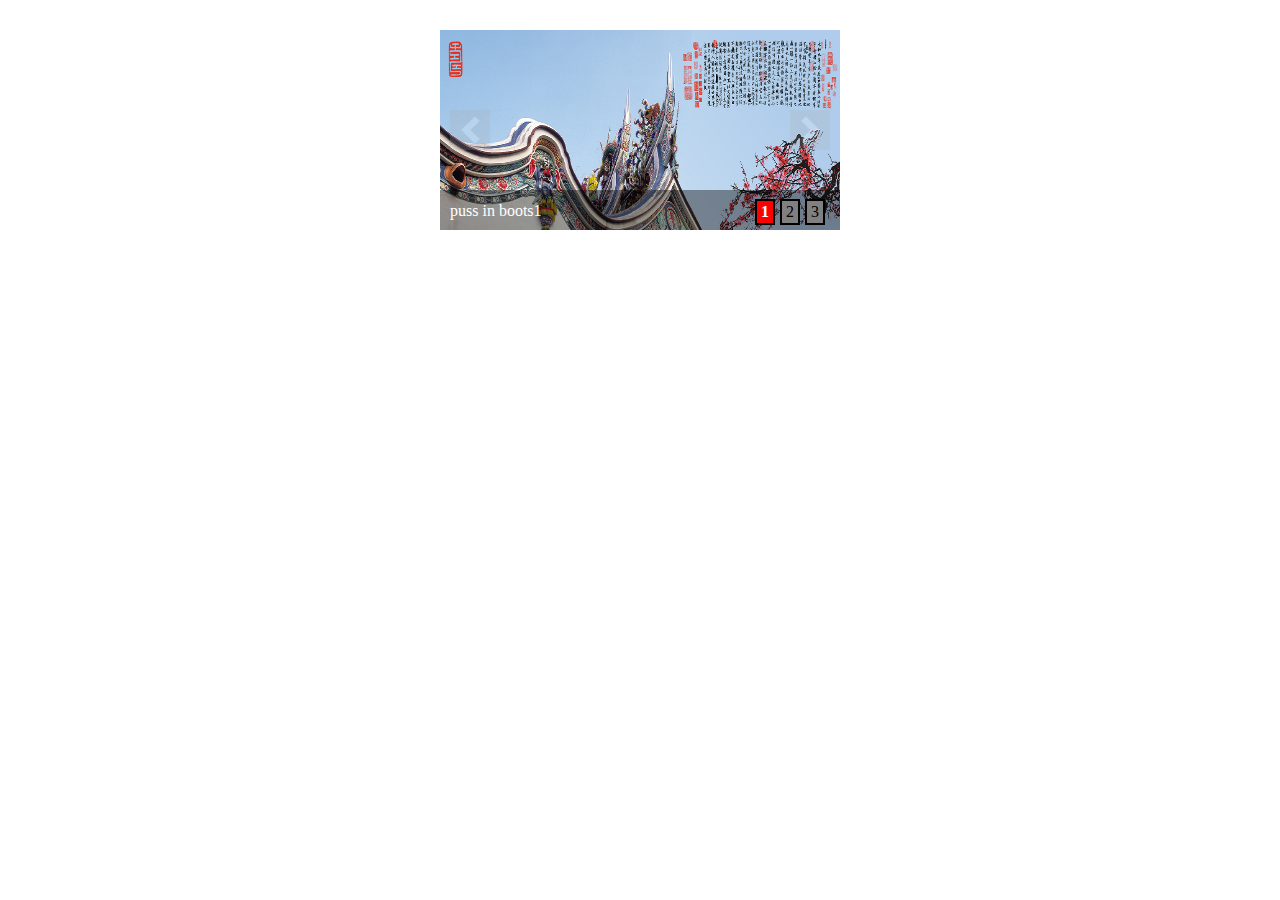
<file: slider/index.html>
<!DOCTYPE html>
 <html lang="en">
 <head>
  <meta charset="UTF-8">
  <title>轮播图</title>
  <link href="slider.css" rel="stylesheet">
  <script src="./lib/jquery.min.js"></script>

</head>
<body>
    <div id="wrapper"><!-- 最外层部分 -->
        <div id="banner"><!-- 轮播部分 -->
            <ul class="imgList"><!-- 图片部分 -->
                <li><a href="#"><img src="./img/banner/banner1.jpg" width="400px" height="200px" alt="puss in boots1"></a></li>
                <li><a href="#"><img src="./img/banner/banner2.jpg" width="400px" height="200px" alt="puss in boots2"></a></li>
                <li><a href="#"><img src="./img/banner/banner3.jpg" width="400px" height="200px" alt="puss in boots3"></a></li>
            </ul>

            <img src="./img/prev.png" width="40px" height="40px" id="prev">
            <img src="./img/next.png" width="40px" height="40px" id="next">
            <div class="bg"></div> <!-- 图片底部背景层部分-->
            <ul class="infoList"><!-- 图片左下角文字信息部分 -->
                <li class="infoOn">puss in boots1</li>
                <li>puss in boots2</li>
                <li>puss in boots3</li>
            </ul>
            <ul class="indexList"><!-- 图片右下角序号部分 -->
                <li class="indexOn">1</li>
                <li>2</li>
                <li>3</li>
            </ul>
        </div>
    </div>
    <script type="text/javascript" src="slider.js"></script>
</body>
</html>
</file>
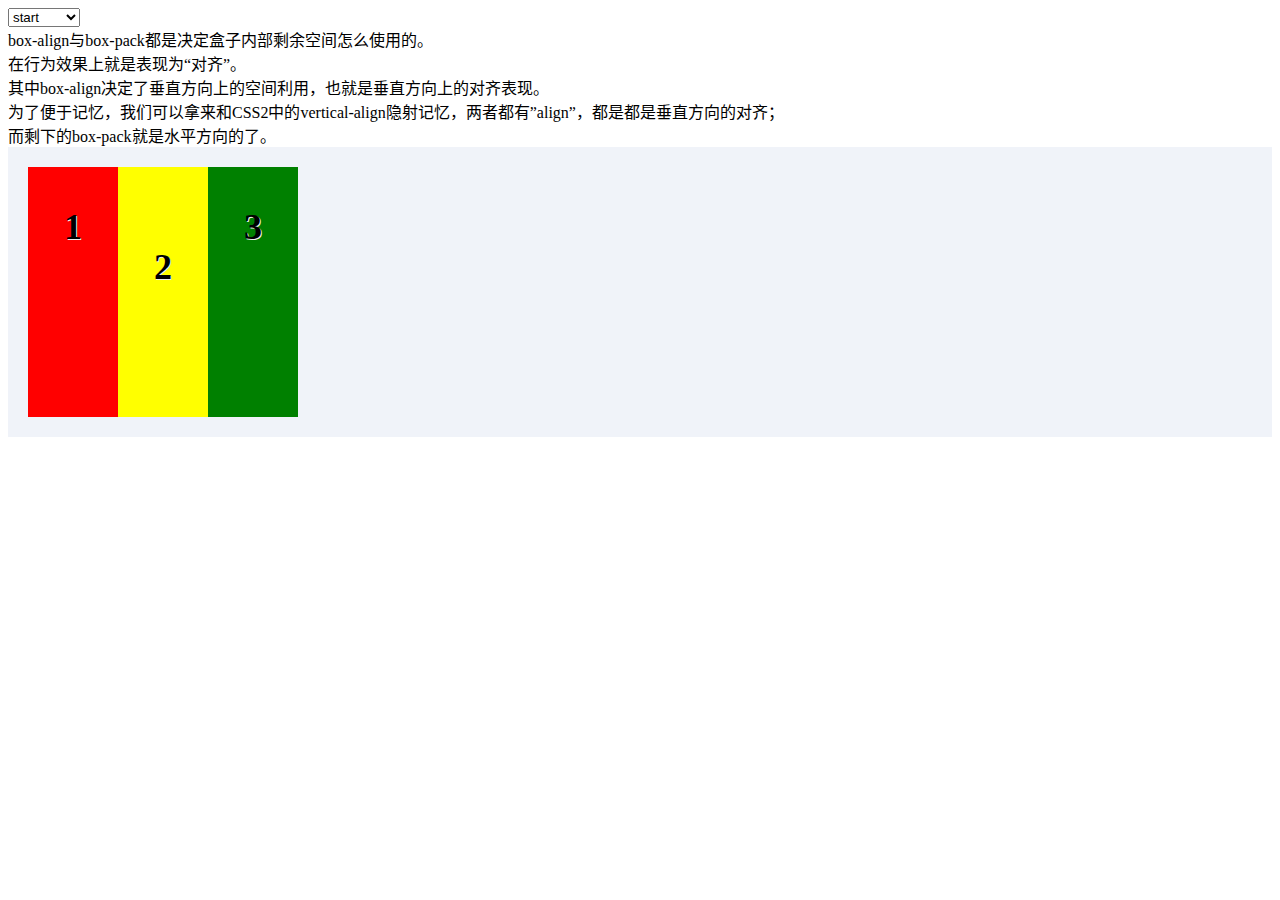
<file: boxalign.html>
<!doctype html>
<html lang="zh-CN">
<head>
    <meta charset="UTF-8">
    <title>box</title>
    <script type="text/javascript">
      function changealign(value){
        document.getElementsByClassName('test_box')[0].style["WebkitBoxAlign"] = value;
      }
    </script>
    <style type="text/css">
        .test_box {
            display: -moz-box; 
            display: -webkit-box; 
            display: box; 
            height: 250px;
            -webkit-box-align: stretch;
            padding: 20px; 
            background: #f0f3f9;
         }
        .list {
            padding: 0 1em; 
            font: bold 36px/120px monaco; 
            text-shadow: 1px 1px #eee;
        }
    </style>
</head>
<body>
    <select name="orient" id="orient" onchange="changealign(this.value)">
        <option value="start">start</option>
        <option value="end">end</option>
        <option value="center">center</option>
        <option value="baseline">baseline</option>
        <option value="stretch">stretch</option>
    </select>
    <br>
    box-align与box-pack都是决定盒子内部剩余空间怎么使用的。<br>
    在行为效果上就是表现为“对齐”。<br>
    其中box-align决定了垂直方向上的空间利用，也就是垂直方向上的对齐表现。<br>
    为了便于记忆，我们可以拿来和CSS2中的vertical-align隐射记忆，两者都有”align”，都是都是垂直方向的对齐；<br>
    而剩下的box-pack就是水平方向的了。
    <div class="test_box">
        <div class="list" style="background: red;">1</div>
        <div class="list" style="background: yellow; line-height: 200px;">2</div>
        <div class="list" style="background: green;">3</div>
    </div>
</body>
</html>
</file>
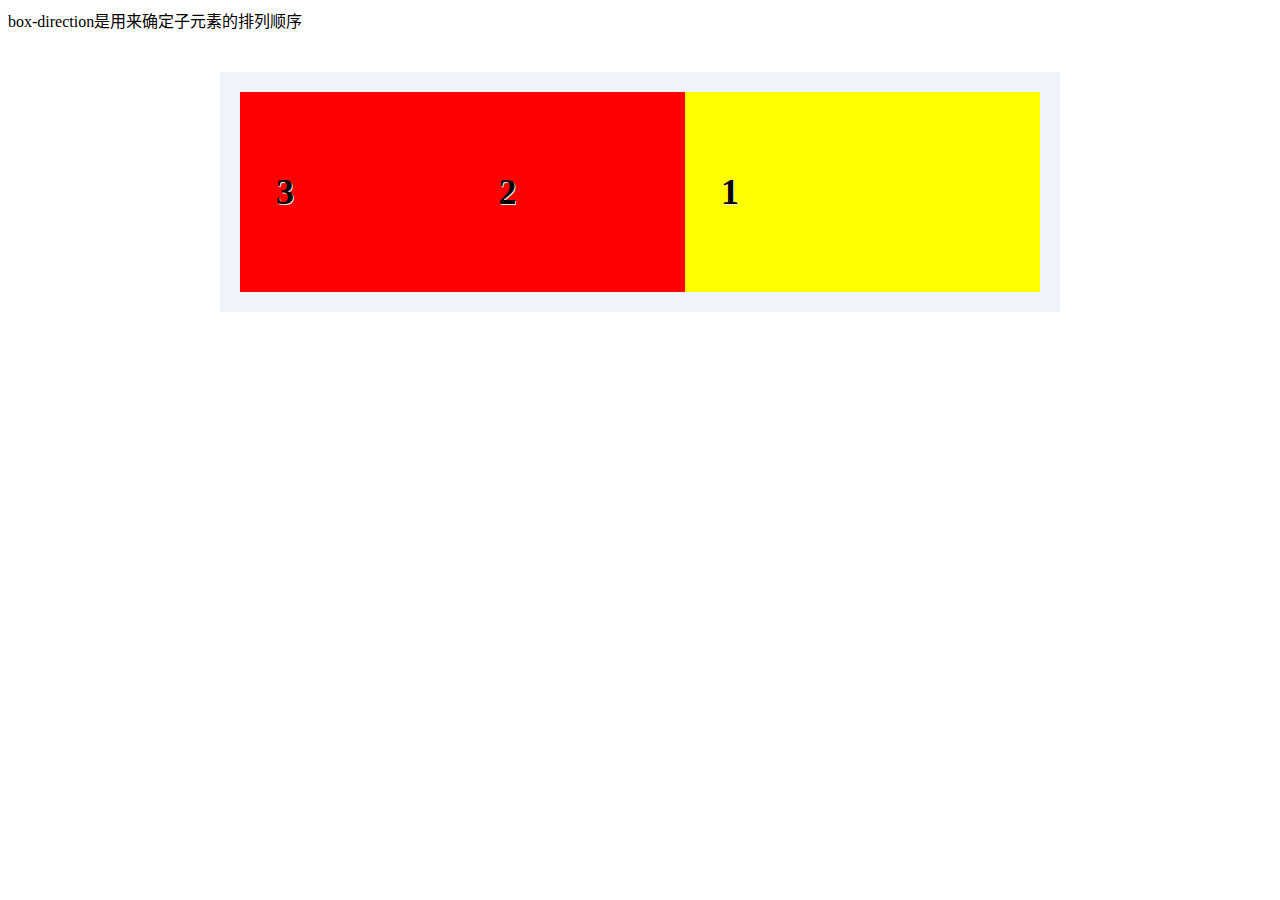
<file: boxdirection.html>
<!doctype html>
<html lang="zh-CN">
<head>
    <meta charset="UTF-8">
    <title>box</title>
    <script type="text/javascript">
    </script>
    <style type="text/css">
        .test_box {
            display: -moz-box; 
            display: -webkit-box; 
            display: box;
            
            -moz-box-direction:reverse;
            -webkit-box-direction:reverse;
            box-direction:reverse;
            
            width: 800px; 
            margin: 40px auto; 
            padding: 20px; 
            background: #f0f3f9;
         }
        .list {
            padding: 0 1em; 
            font: bold 36px/200px monaco; 
            text-shadow: 1px 1px #eee;
        }
        .list_one {
            -moz-box-flex: 1; 
            -webkit-box-flex: 1; 
            box-flex: 1;
            background: red;
        }
        .list_two{
            -moz-box-flex: 2; 
            -webkit-box-flex: 2; 
            box-flex: 2;
            background: yellow;
        }
    </style>
</head>
<body>
    box-direction是用来确定子元素的排列顺序
    <div class="test_box">
        <div class="list list_two">1</div>
        <div class="list list_one">2</div>
        <div class="list list_one">3</div>
    </div>
</body>
</html>
</file>
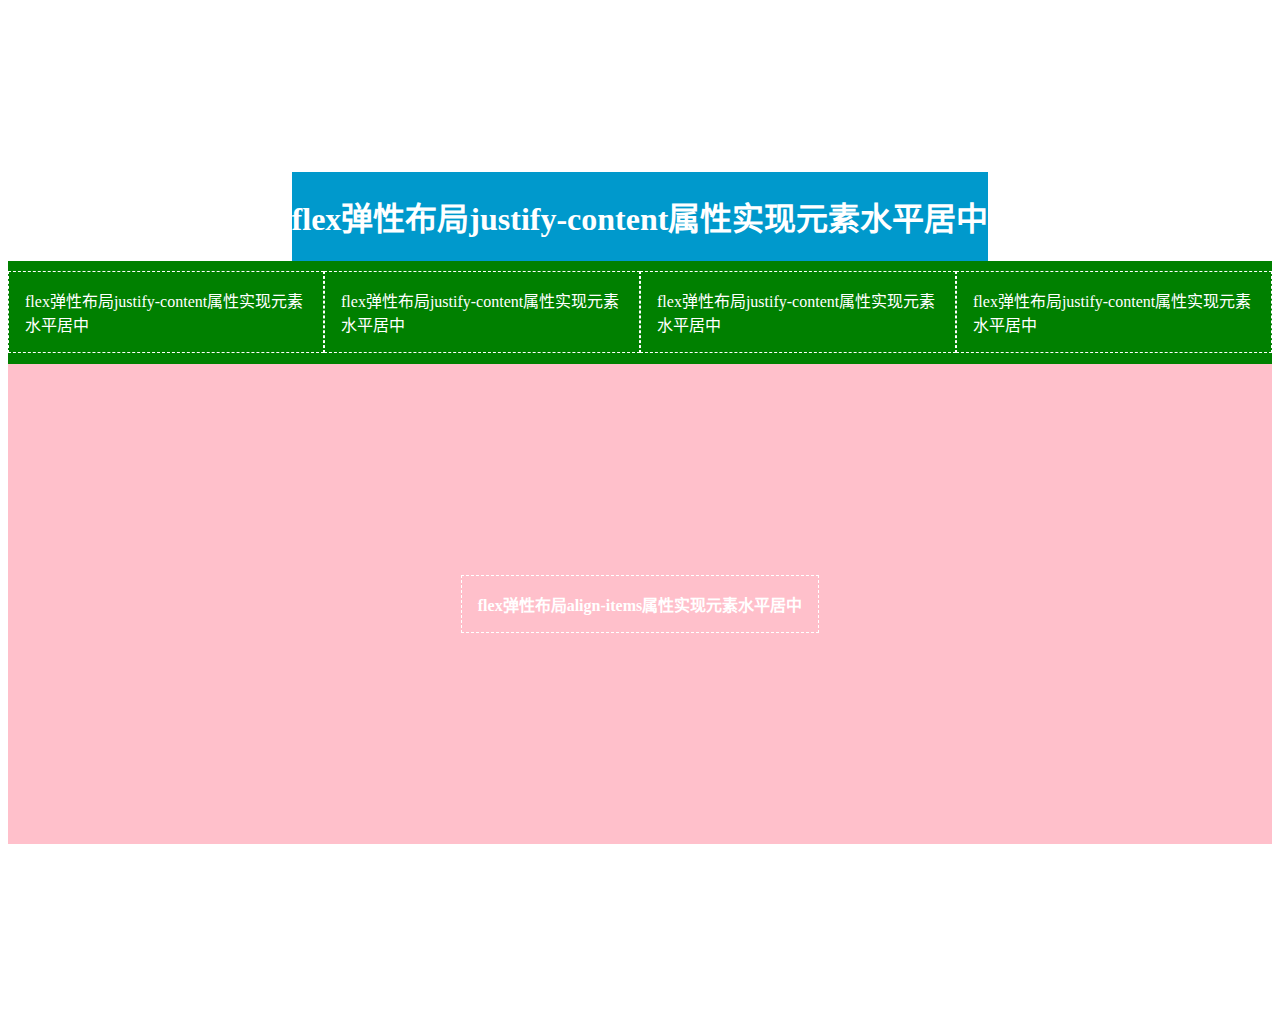
<file: boxflex-center.html>
<!doctype html>
<html lang="zh-CN">
<head>
    <meta charset="UTF-8">
    <title>box</title>
    <script type="text/javascript">
    </script>
    <style type="text/css">
        body{
            display: flex;
            justify-content:center;
            flex-direction:column;
            align-items:center;
            align-content:center;
            height: 1000px;
        }
        .box1{
            display: flex;
            justify-content: center;
            background: #0099cc
        }
        .h1{
            color: #FFF;
        }
        .box2{
            display: flex;
            justify-content: center;
            width: 100%;
            background: green
        }
        .h2{
            font-size: 1rem;
            padding: 1rem;
            border: 1px dashed #FFF;
            color: #FFF;
            font-weight: normal;
        }
        .box3{
            display: flex;
            width: 100%;
            height: 30rem;
            justify-content: center;
            align-items:center;
            background: pink;
        }
        .h3{
            font-size: 1rem;
            padding: 1rem;
            border: 1px dashed #FFF;
            color: #FFF
        }
    </style>
</head>
<body>
    <div class="box1">
        <h1 class="h1">flex弹性布局justify-content属性实现元素水平居中</h1>
    </div>
    <div class="box2">
        <h1 class="h2">flex弹性布局justify-content属性实现元素水平居中</h1>
        <h1 class="h2">flex弹性布局justify-content属性实现元素水平居中</h1>
        <h1 class="h2">flex弹性布局justify-content属性实现元素水平居中</h1>
        <h1 class="h2">flex弹性布局justify-content属性实现元素水平居中</h1>
    </div>
    <div class="box3">
        <h1 class="h3">flex弹性布局align-items属性实现元素水平居中</h1>
    </div>
</body>
</html>
</file>
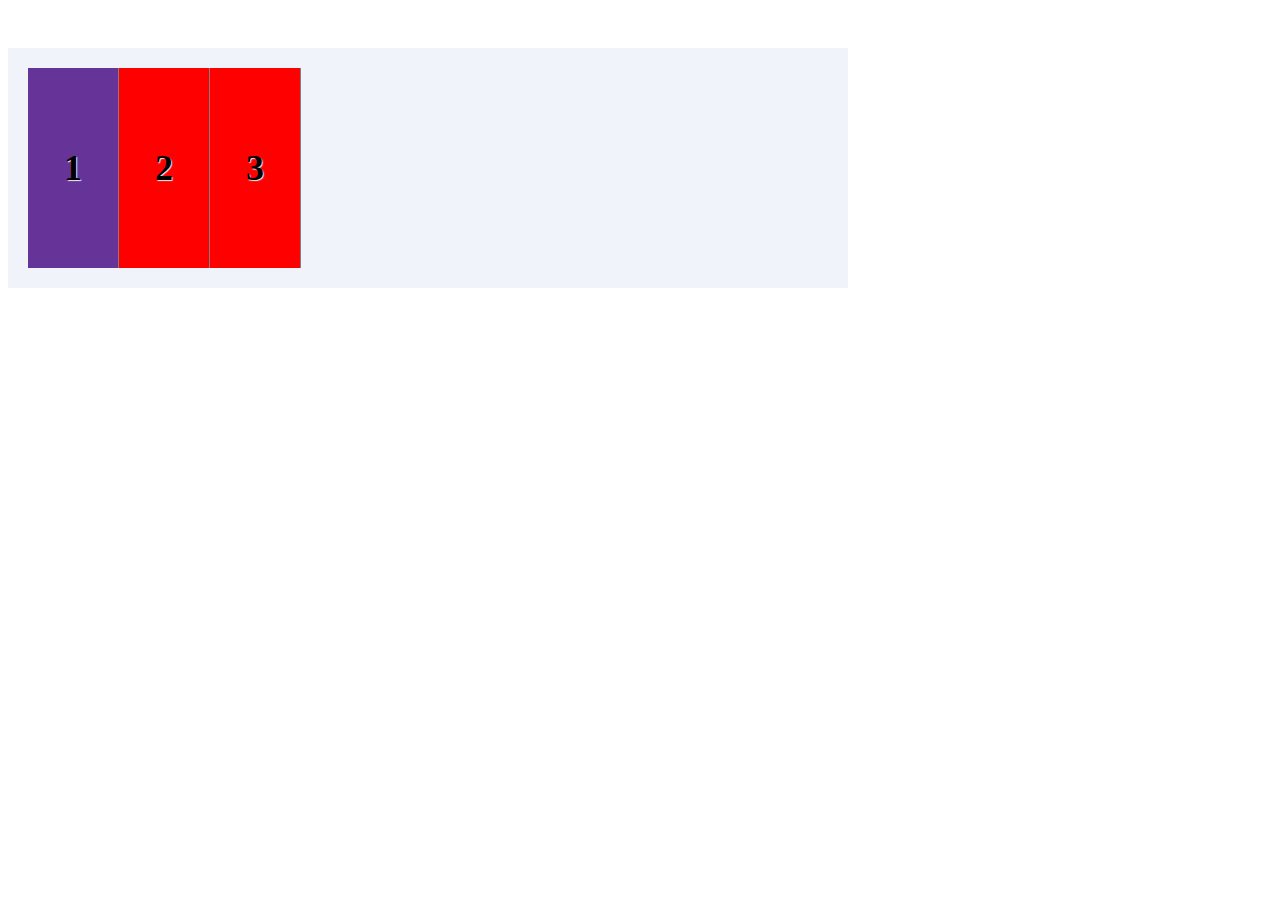
<file: boxflex.html>
<!doctype html>
<html lang="zh-CN">
<head>
    <meta charset="UTF-8">
    <title>box</title>
    <script type="text/javascript">
    </script>
    <style type="text/css">
        .test_box {
            /*兼容性代码*/
            display: -webkit-box; /* Chrome 4+, Safari 3.1, iOS Safari 3.2+ */
            display: -moz-box; /* Firefox 17- */
            display: -webkit-flex; /* Chrome 21+, Safari 6.1+, iOS Safari 7+, Opera 15/16 */
            display: -moz-flex; /* Firefox 18+ */
            display: -ms-flexbox; /* IE 10 */
            display: inline-flex; /* Chrome 29+, Firefox 22+, IE 11+, Opera 12.1/17/18, Android 4.4+ */
            
            width: 800px; 
            margin: 40px auto; 
            padding: 20px; 
            background: #f0f3f9;
         }
        .list {
            padding: 0 1em; 
            font: bold 36px/200px monaco; 
            text-shadow: 1px 1px 1px #eee;  
            border-right: 1px solid grey;
        }
        .list_one {
            -moz-box-flex: 1; 
            -webkit-box-flex: 1; 
            box-flex: 1;
            background: red;
        }
        .list_two{
            -moz-box-flex: 2; 
            -webkit-box-flex: 2; 
            box-flex: 2;
            background: rebeccapurple;
        }


    </style>
</head>
<body>
    <div class="test_box">
        <div class="list list_two">1</div>
        <div class="list list_one">2</div>
        <div class="list list_one">3</div>
    </div>
</body>
</html>
</file>
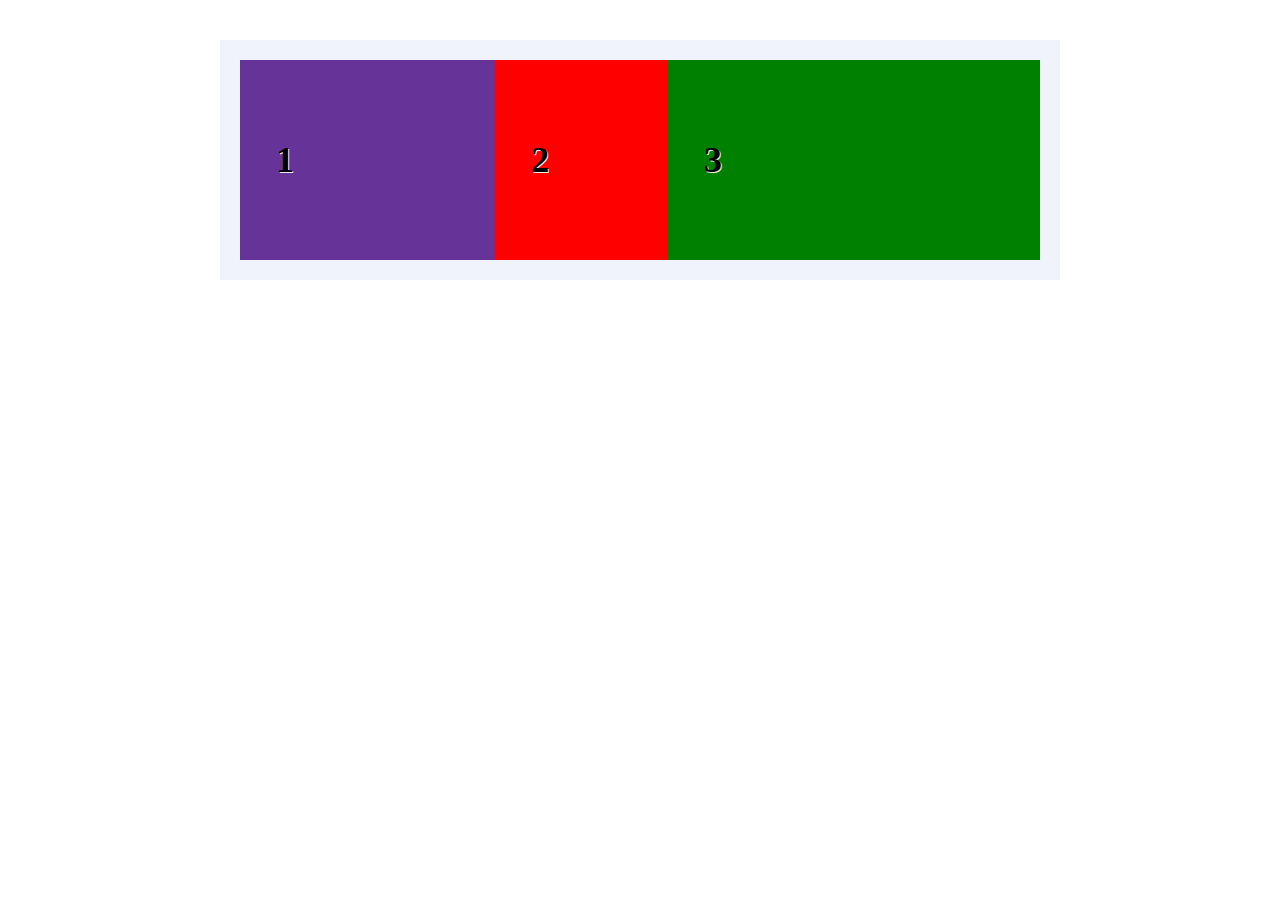
<file: boxflex2.html>
<!doctype html>
<html lang="zh-CN">
<head>
    <meta charset="UTF-8">
    <title>box</title>
    <script type="text/javascript">
    </script>
    <style type="text/css">
        .test_box {
            display: -moz-box; 
            display: -webkit-box; 
            display: box; 
            
            width: 800px; 
            margin: 40px auto; 
            padding: 20px; 
            background: #f0f3f9;
         }
        .list {
            padding: 0 1em; 
            font: bold 36px/200px monaco; 
            text-shadow: 1px 1px #eee;
        }
        .list_one {
            -moz-box-flex: 1; 
            -webkit-box-flex: 1; 
            box-flex: 1;
            background: red;
        }
        .list_two {
            -moz-box-flex: 2; 
            -webkit-box-flex: 2; 
            box-flex: 2;
            background: rebeccapurple;
        }
        .list_w300 { 
            width: 300px;
            background: green;
        }
    </style>
</head>
<body>
    <div class="test_box">
        <div class="list list_two">1</div>
        <div class="list list_one">2</div>
        <div class="list list_w300">3</div>
    </div>
</body>
</html>
</file>
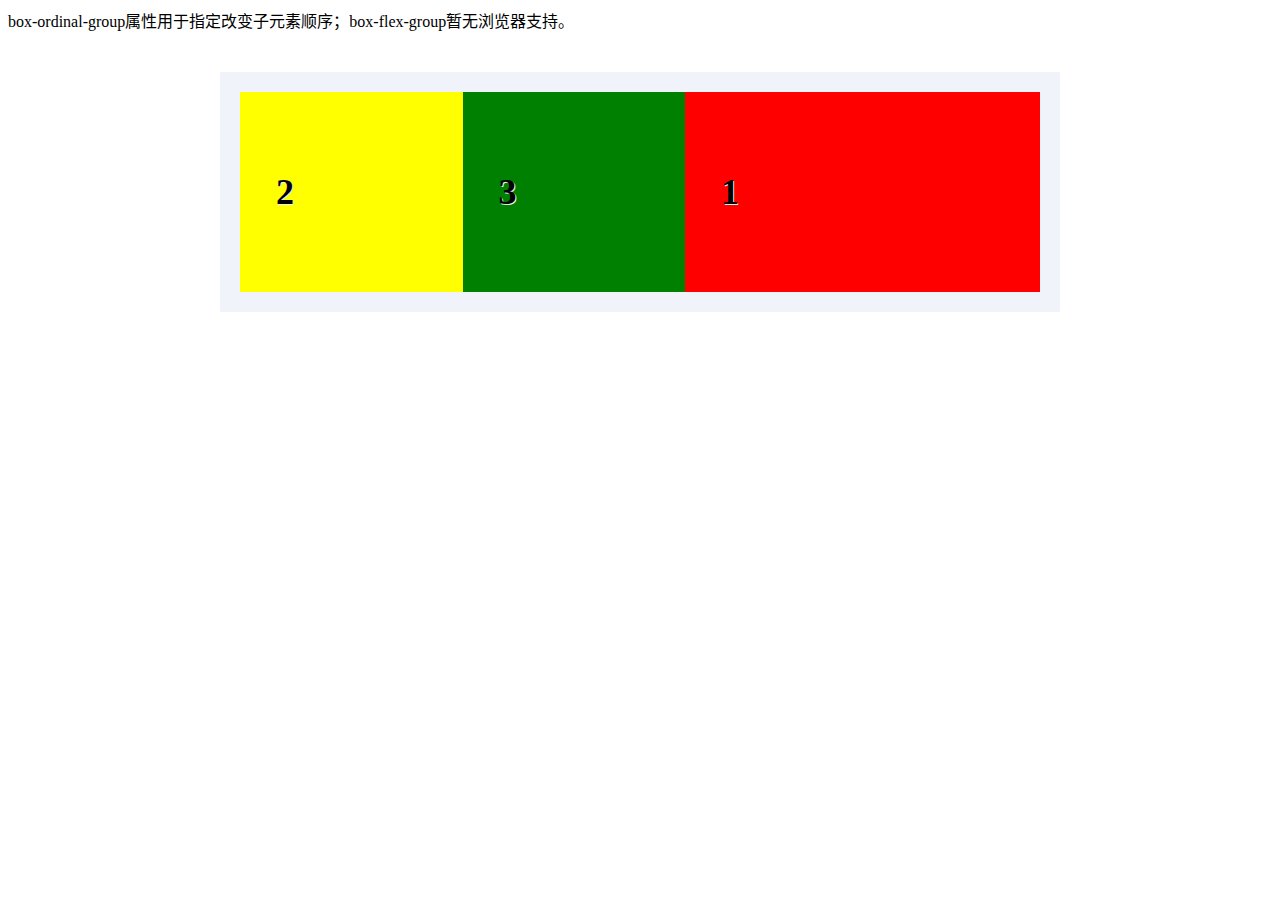
<file: boxordinalgroup.html>
<!doctype html>
<html lang="zh-CN">
<head>
    <meta charset="UTF-8">
    <title>box</title>
    <script type="text/javascript">
    </script>
    <style type="text/css">
        .test_box {
            display: -moz-box; 
            display: -webkit-box; 
            display: box; 
            
            width: 800px; 
            margin: 40px auto; 
            padding: 20px; 
            background: #f0f3f9;
         }
        .list {
            padding: 0 1em; 
            font: bold 36px/200px monaco; 
            text-shadow: 1px 1px #eee;
        }
        .list_one {
            -moz-box-flex: 1; 
            -webkit-box-flex: 1; 
            box-flex: 1;
            -moz-box-ordinal-group: 1; 
            -webkit-box-ordinal-group: 1; 
            box-ordinal-group: 1;
        }
        .list_two{
            -moz-box-flex: 2; 
            -webkit-box-flex: 2; 
            box-flex: 2;
            -moz-box-ordinal-group: 2; 
            -webkit-box-ordinal-group: 2; 
            box-ordinal-group: 2;
        }
    </style>
</head>
<body>
    box-ordinal-group属性用于指定改变子元素顺序；box-flex-group暂无浏览器支持。
    <div class="test_box">
        <div class="list list_two" style="background: red;">1</div>
        <div class="list list_one" style="background: yellow;">2</div>
        <div class="list list_one" style="background: green;">3</div>
    </div>
</body>
</html>
</file>
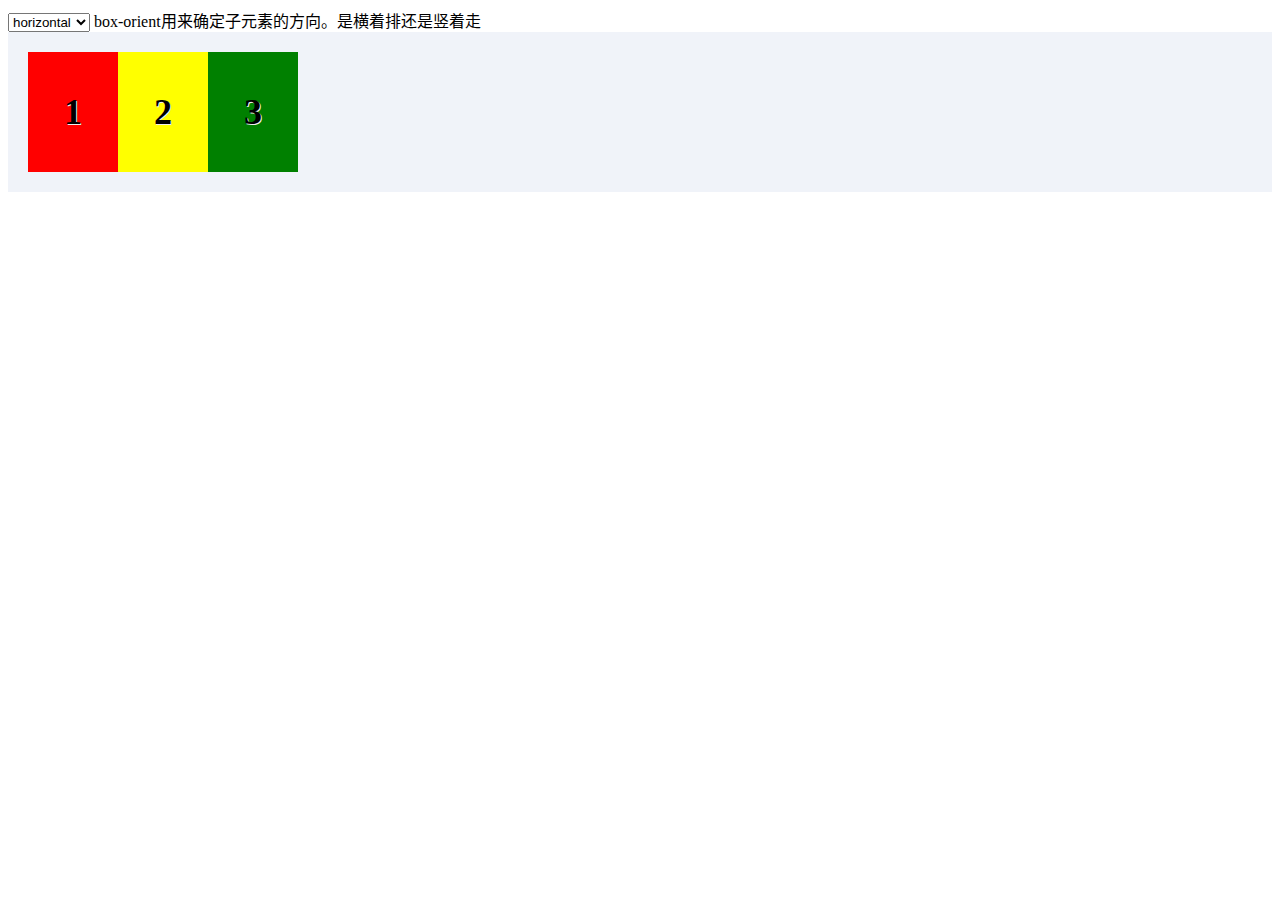
<file: boxorient.html>
<!doctype html>
<html lang="zh-CN">
<head>
    <meta charset="UTF-8">
    <title>box</title>
    <script type="text/javascript">
      function changeorient(value){
        document.getElementsByClassName('test_box')[0].style["WebkitBoxOrient"] = value;
      }
    </script>
    <style type="text/css">
        .test_box {
            display: -moz-box; 
            display: -webkit-box; 
            display: box; 
            -webkit-box-orient: horizontal;
            padding: 20px; 
            background: #f0f3f9;
         }
        .list {
            padding: 0 1em; 
            font: bold 36px/120px monaco; 
            text-shadow: 1px 1px #eee;
        }
    </style>
</head>
<body>
    <select name="orient" id="orient" onchange="changeorient(this.value)">
        <option value="horizontal">horizontal</option>
        <option value="vertical">vertical</option>
        <option value="inline-axis">inline-axis</option>
        <option value="block-axis">block-axis</option>
        <option value="inherit">inherit</option>
    </select>
    box-orient用来确定子元素的方向。是横着排还是竖着走
    <div class="test_box">
        <div class="list" style="background: red;">1</div>
        <div class="list" style="background: yellow;">2</div>
        <div class="list" style="background: green;">3</div>
    </div>
</body>
</html>
</file>
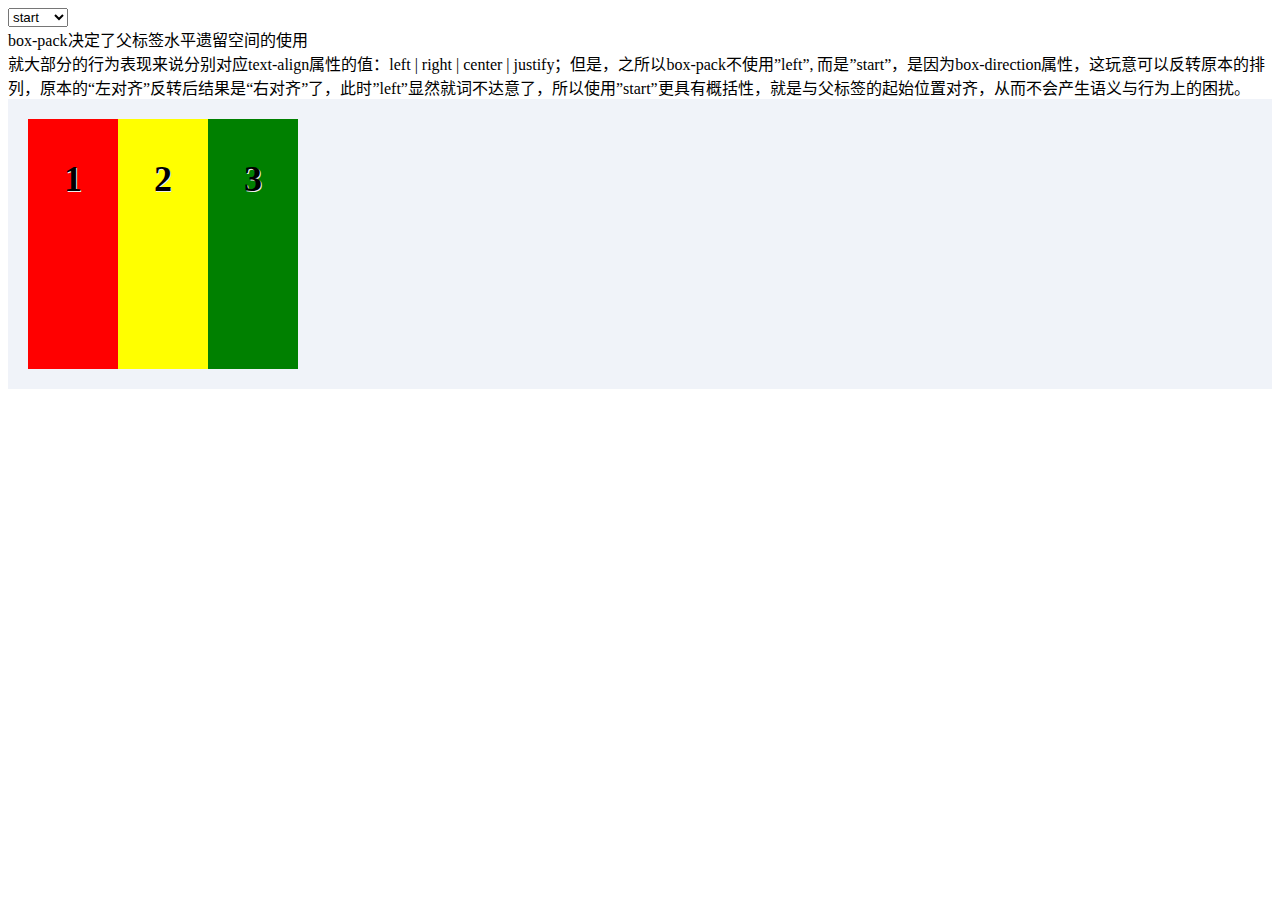
<file: boxpack.html>
<!doctype html>
<html lang="zh-CN">
<head>
    <meta charset="UTF-8">
    <title>box</title>
    <script type="text/javascript">
      function changepack(value){
        document.getElementsByClassName('test_box')[0].style["WebkitBoxPack"] = value;
      }
    </script>
    <style type="text/css">
        .test_box {
            display: -moz-box; 
            display: -webkit-box; 
            display: box; 
            height: 250px;
            -webkit-box-align: stretch;
            padding: 20px; 
            background: #f0f3f9;
         }
        .list {
            padding: 0 1em; 
            font: bold 36px/120px monaco; 
            text-shadow: 1px 1px #eee;
        }
    </style>
</head>
<body>
    <select name="orient" id="orient" onchange="changepack(this.value)">
        <option value="start">start</option>
        <option value="end">end</option>
        <option value="center">center</option>
        <option value="justify">justify</option>
    </select>
    <br>
    box-pack决定了父标签水平遗留空间的使用<br>
    就大部分的行为表现来说分别对应text-align属性的值：left | right | center | justify；但是，之所以box-pack不使用”left”, 而是”start”，是因为box-direction属性，这玩意可以反转原本的排列，原本的“左对齐”反转后结果是“右对齐”了，此时”left”显然就词不达意了，所以使用”start”更具有概括性，就是与父标签的起始位置对齐，从而不会产生语义与行为上的困扰。
    <div class="test_box">
        <div class="list" style="background: red;">1</div>
        <div class="list" style="background: yellow;">2</div>
        <div class="list" style="background: green;">3</div>
    </div>
</body>
</html>
</file>
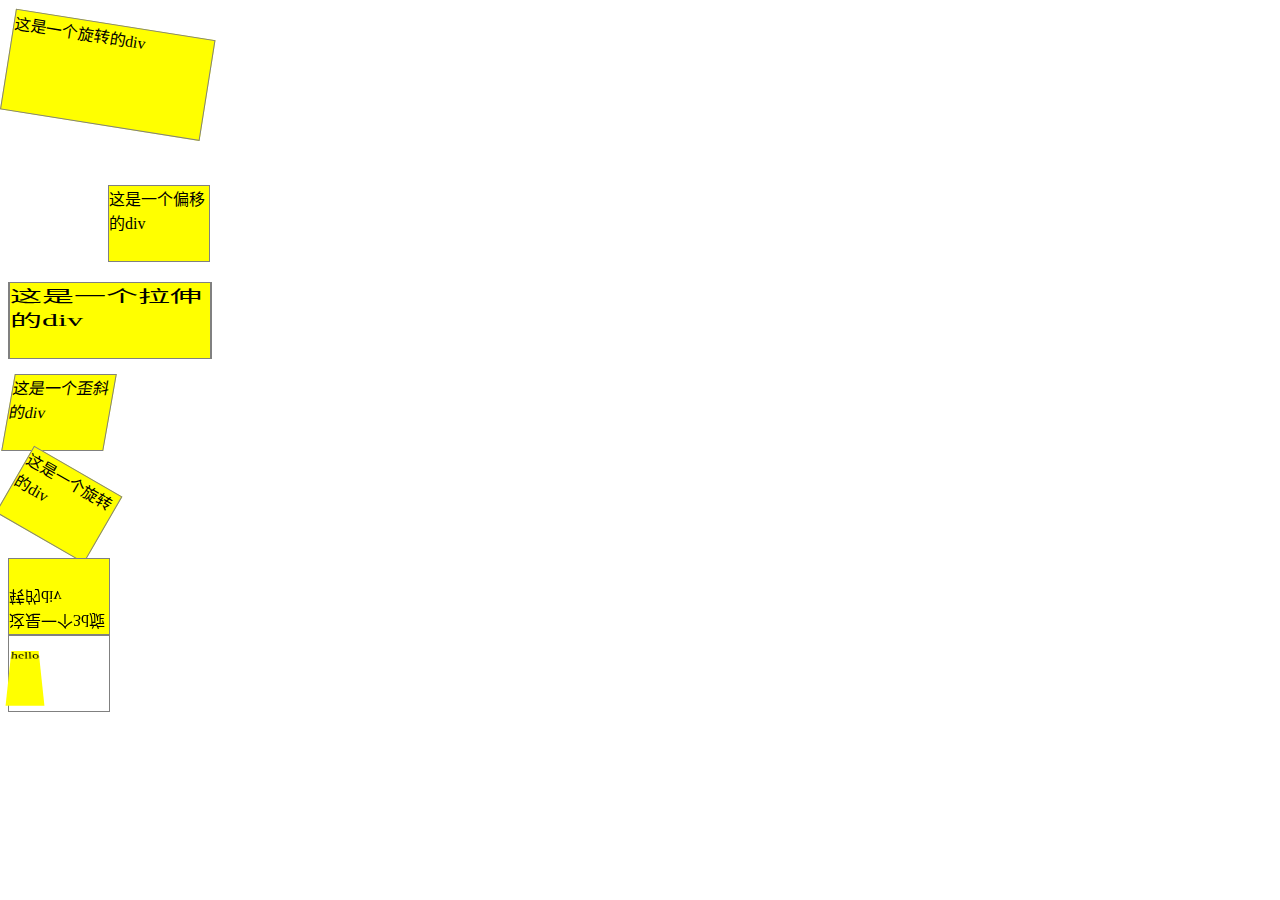
<file: transform.html>
<!doctype html>
<html lang="zh-CN">
<head>
    <meta charset="UTF-8">
    <title>transform</title>
    <script type="text/javascript">
    </script>
    <style type="text/css">
        div.rotate{
          width: 200px;
          height: 100px;
          background-color: yellow;
          border: 1px solid grey;
          transform:rotate(9deg);
          -ms-transform:rotate(9deg); /* Internet Explorer */
          -moz-transform:rotate(9deg); /* Firefox */
          -webkit-transform:rotate(9deg); /* Safari 和 Chrome */
          -o-transform:rotate(9deg); /* Opera */
          transform-origin: 0;
        }
        div.translate{
          width:100px;
          height:75px;
          background-color: yellow;
          border: 1px solid grey;
          -webkit-transform:translate(100px,75px);
        }
        div.scale{
          margin-top: 95px;
          width:100px;
          height:75px;
          background-color: yellow;
          border: 1px solid grey;
          -webkit-transform:scale(2,1);
          transform-origin: 0;
        }
        div.skew{
          margin-top: 15px;
          width:100px;
          height:75px;
          background-color: yellow;
          border: 1px solid grey;
          -webkit-transform:skew(-10deg,0deg);
          transform-origin: 0;
        }
        div.martrix{
          margin-top: 15px;
          width:100px;
          height:75px;
          background-color: yellow;
          border: 1px solid grey;
          -webkit-transform:matrix(0.866,0.5,-0.5,0.866,0,0);//旋转30度
          transform-origin: 0;
        }
        div.rotateX{
          margin-top: 15px;
          width:100px;
          height:75px;
          background-color: yellow;
          border: 1px solid grey;
          -webkit-transform:rotateX(180deg);
          transform-origin: 0;
        }
        #div1{//舞台元素
          margin-top: 15px;
          width:100px;
          height:75px;
          border: 1px solid grey;

          position: relative;
          /*-webkit-perspective:150;*/
        }

        #div2{//动画元素
          width:100px;
          height:75px;
          background-color: yellow;

          position: absolute;
          -webkit-transform: perspective(150px) rotateX(45deg);
        }


    </style>
</head>
<body>
    <div class="rotate">这是一个旋转的div</div>
    <div class="translate">这是一个偏移的div</div>
    <div class="scale">这是一个拉伸的div</div>
    <div class="skew">这是一个歪斜的div</div>
    <div class="martrix">这是一个旋转的div</div>
    <div class="rotateX">这是一个3d旋转的div</div>
    <div id="div1">
      <div id="div2">hello</div>
    </div>
</body>
</html>
</file>
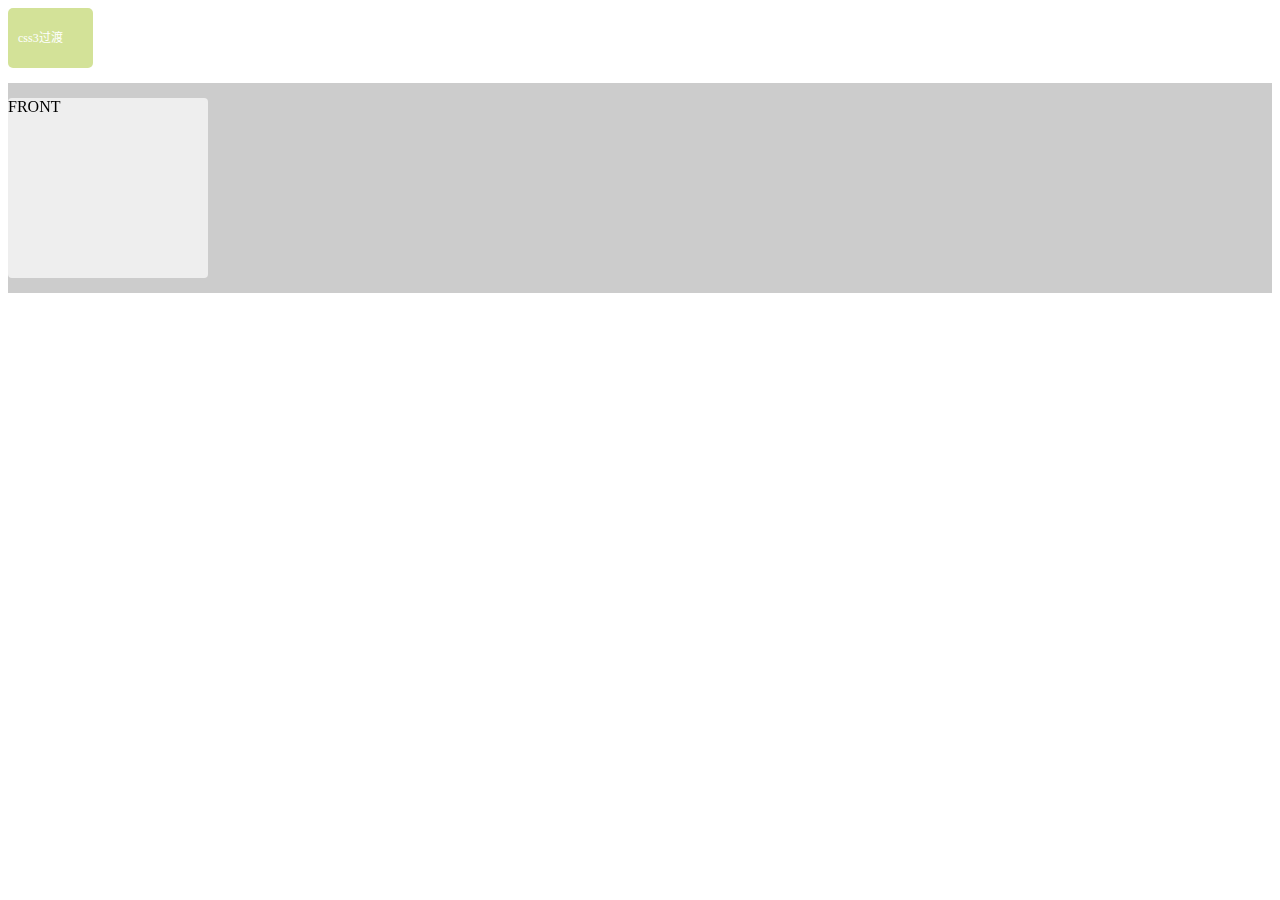
<file: transition.html>
<!doctype html>
<html lang="zh-CN">
<head>
    <meta charset="UTF-8">
    <title>transition</title>
    <script type="text/javascript">
    </script>
    <style type="text/css">
        div.transition{
          opacity: 0.4;
          background: #92B901;
          width: 65px;
          height: 40px;
          font-size: 12px;
          color: #ffffff;
          padding: 20px 10px 0px 10px;
          border-radius: 5px;
          -webkit-transition:-webkit-transform 1s,opacity 1s,background 1s,width 1s,height 1s,font-size 1s; 
        }
        div.transition:hover{
          opacity: 1;
          background: #1ec7e6;
          width: 90px; 
          height: 60px;
          font-size: 16px;
          -webkit-transform:rotate(360deg); 
        }
        

        .container {
          margin-top: 15px;
          padding-top: 15px;
          padding-bottom: 15px;
          background-color: #cccccc;
        }
        .flip-container, .front, .back {
          border-radius: 4px;
          width: 200px;
          height: 180px;
        }
        .flip-container {
          -webkit-perspective: 1000;
          -moz-perspective: 1000;
          -ms-perspective: 1000;
          perspective: 1000;
          -ms-transform: perspective(1000px);
          -moz-transform: perspective(1000px);
          -moz-transform-style: preserve-3d; 
          -ms-transform-style: preserve-3d; 
        }
        .flip-container:hover .flipper, .flip-container.hover .flipper, #flip-toggle.flip .flipper {
          -webkit-transform: rotateY(180deg);
          -moz-transform: rotateY(180deg);
          -ms-transform: rotateY(180deg);
          transform: rotateY(180deg);
          filter: FlipH;
          -ms-filter: "FlipH";
        }
        /* START: Accommodating for IE */
        .ie .flip-container:hover .back, .ie .flip-container.hover .back {
          -webkit-transform: rotateY(0deg);
          -moz-transform: rotateY(0deg);
          -o-transform: rotateY(0deg);
          -ms-transform: rotateY(0deg);
          transform: rotateY(0deg);
        }
        .ie .flip-container:hover .front, .ie .flip-container.hover .front {
          -webkit-transform: rotateY(180deg);
          -moz-transform: rotateY(180deg);
          -o-transform: rotateY(180deg);
          transform: rotateY(180deg);
        }
        /* END: Accommodating for IE */
        .flipper {
          -webkit-transition: 0.6s;
          -webkit-transform-style: preserve-3d;
          -ms-transition: 0.6s;
          -moz-transition: 0.6s;
          -moz-transform: perspective(1000px);
          -moz-transform-style: preserve-3d;
          -ms-transform-style: preserve-3d;
          transition: 0.6s;
          transform-style: preserve-3d;
          position: relative;
        }
        .front, .back {
          -webkit-backface-visibility: hidden;
          -moz-backface-visibility: hidden;
          -ms-backface-visibility: hidden;
          backface-visibility: hidden;
          -webkit-transition: 0.6s;
          -webkit-transform-style: preserve-3d;
          -webkit-transform: rotateY(0deg);
          -moz-transition: 0.6s;
          -moz-transform-style: preserve-3d;
          -moz-transform: rotateY(0deg);
          -o-transition: 0.6s;
          -o-transform-style: preserve-3d;
          -o-transform: rotateY(0deg);
          -ms-transition: 0.6s;
          -ms-transform-style: preserve-3d;
          -ms-transform: rotateY(0deg);
          transition: 0.6s;
          transform-style: preserve-3d;
          transform: rotateY(0deg);
          position: absolute;
          top: 0;
          left: 0;
        }
        .front {
          -webkit-transform: rotateY(0deg);
          -ms-transform: rotateY(0deg);
          z-index: 2;
          background-color: #eeeeee;
        }
        .back {
          -webkit-transform: rotateY(-180deg);
          -moz-transform: rotateY(-180deg);
          -o-transform: rotateY(-180deg);
          -ms-transform: rotateY(-180deg);
          transform: rotateY(-180deg);
          background-color: #ffffff;
        }


    </style>
</head>
<body>
    <div class="transition">css3过渡</div>

    <div class="container">
    <div class="flip-container">
      <div class="flipper">
        <div class="front">
          FRONT
        </div>
        <div class="back">
          BACK
        </div>
      </div>
    </div>
  </div>
</body>
</html>
</file>
<file: slider/slider.css>
body,div,ul,li,a,img{margin: 0;padding: 0;}
ul,li{list-style: none;}
a{text-decoration: none;}
#wrapper{position: relative;margin: 30px auto;width: 400px;height: 200px;}
#banner{position:relative;width: 400px;height: 200px;overflow: hidden;}
.imgList{position:relative;width:2000px;height:200px;z-index: 10;overflow: hidden;}
.imgList li{float:left;display: inline;}
#prev,
#next{position: absolute;top:80px;z-index: 20;cursor: pointer;opacity: 0.2;filter:alpha(opacity=20);}
#prev{left: 10px;}
#next{right: 10px;}
#prev:hover,
#next:hover{opacity: 0.5;filter:alpha(opacity=50);}
.bg{position: absolute;bottom: 0;width: 400px;height: 40px;z-index:20;opacity: 0.4;filter:alpha(opacity=40);background: black;}
.infoList{position: absolute;left: 10px;bottom: 10px;z-index: 30;}
.infoList li{display: none;}
.infoList .infoOn{display: inline;color: white;}
.indexList{position: absolute;right: 10px;bottom: 5px;z-index: 30;}
.indexList li{float: left;margin-right: 5px;padding: 2px 4px;border: 2px solid black;background: grey;cursor: pointer;}
.indexList .indexOn{background: red;font-weight: bold;color: white;}
</file>
